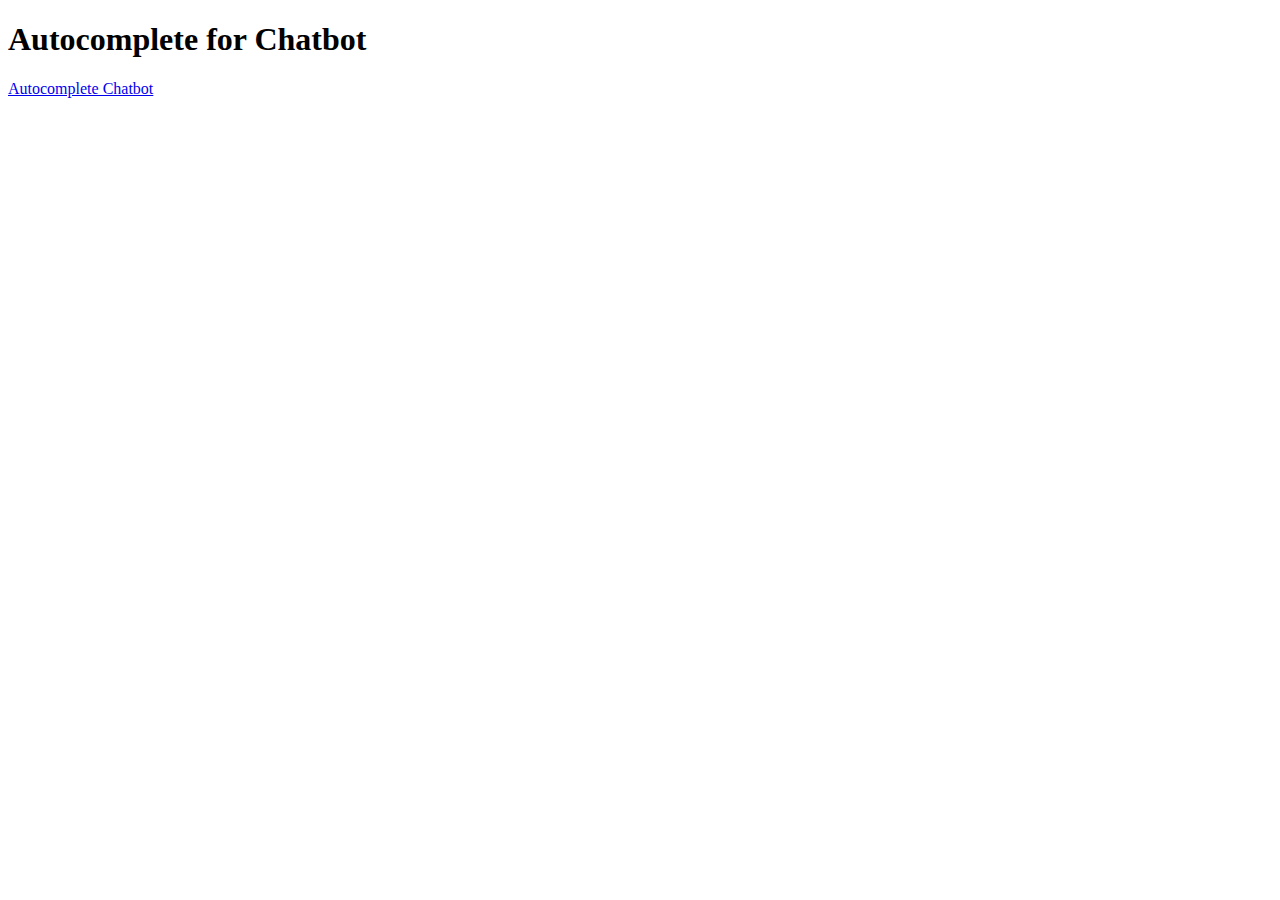
<file: templates/index/index.html>
<!DOCTYPE html>
<html lang="en">
<head>
    <meta charset="UTF-8">
    <meta http-equiv="X-UA-Compatible" content="IE=edge">
    <meta name="viewport" content="width=device-width, initial-scale=1.0">
    <title>CodeDebuggedAI</title>
</head>
<body>
    <h1>Autocomplete for Chatbot</h1>
    <a href="{% url 'autocomplete' %}">Autocomplete Chatbot</a>
</body>
</html>
</file>
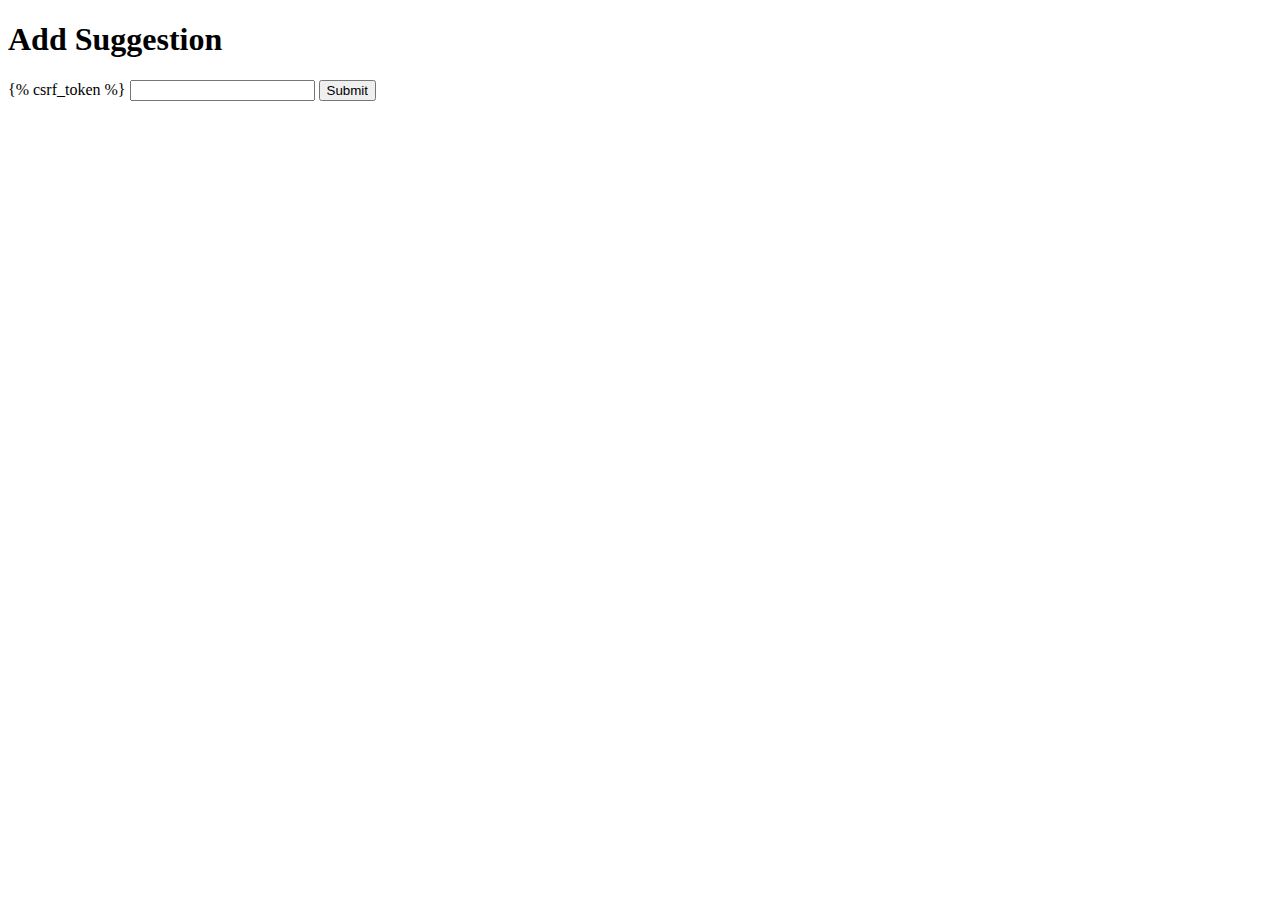
<file: autocomplete/templates/autocomplete/add.html>
<!DOCTYPE html>
<html lang="en">
<head>
    <meta charset="UTF-8">
    <meta http-equiv="X-UA-Compatible" content="IE=edge">
    <meta name="viewport" content="width=device-width, initial-scale=1.0">
    <title>Document</title>
</head>
<body>
    <h1>Add Suggestion</h1>
    <form method="post">
        {% csrf_token %}
        <input type="text" name="title">
        <input type="submit">
    </form>
</body>
</html>
</file>
